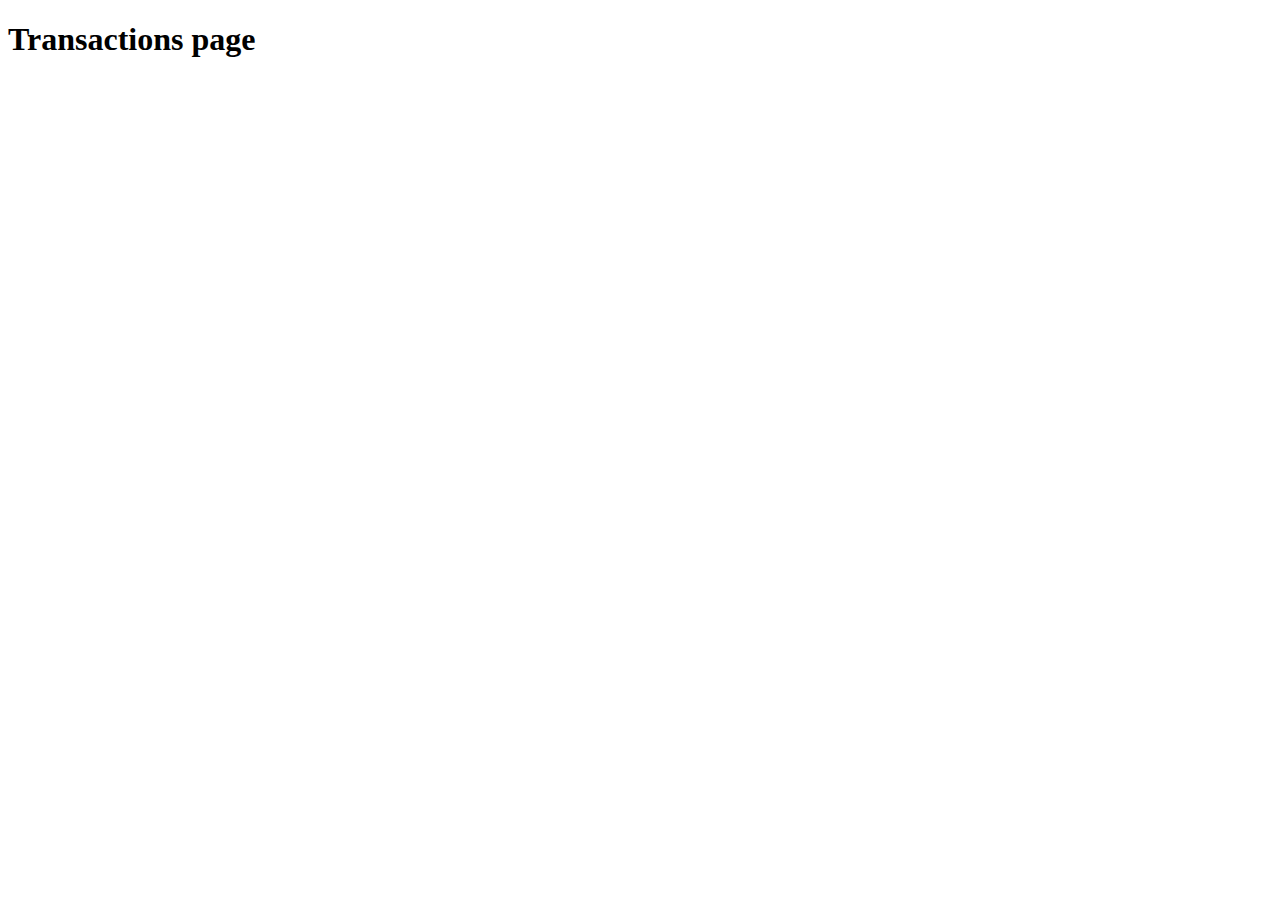
<file: transaction.html>
<!DOCTYPE html>
<html lang="en">
<head>
    <meta charset="UTF-8">
    <meta name="viewport" content="width=device-width, initial-scale=1.0">
    <title>Document</title>
</head>
<body>
    <h1>Transactions page</h1>
</body>
</html>
</file>
